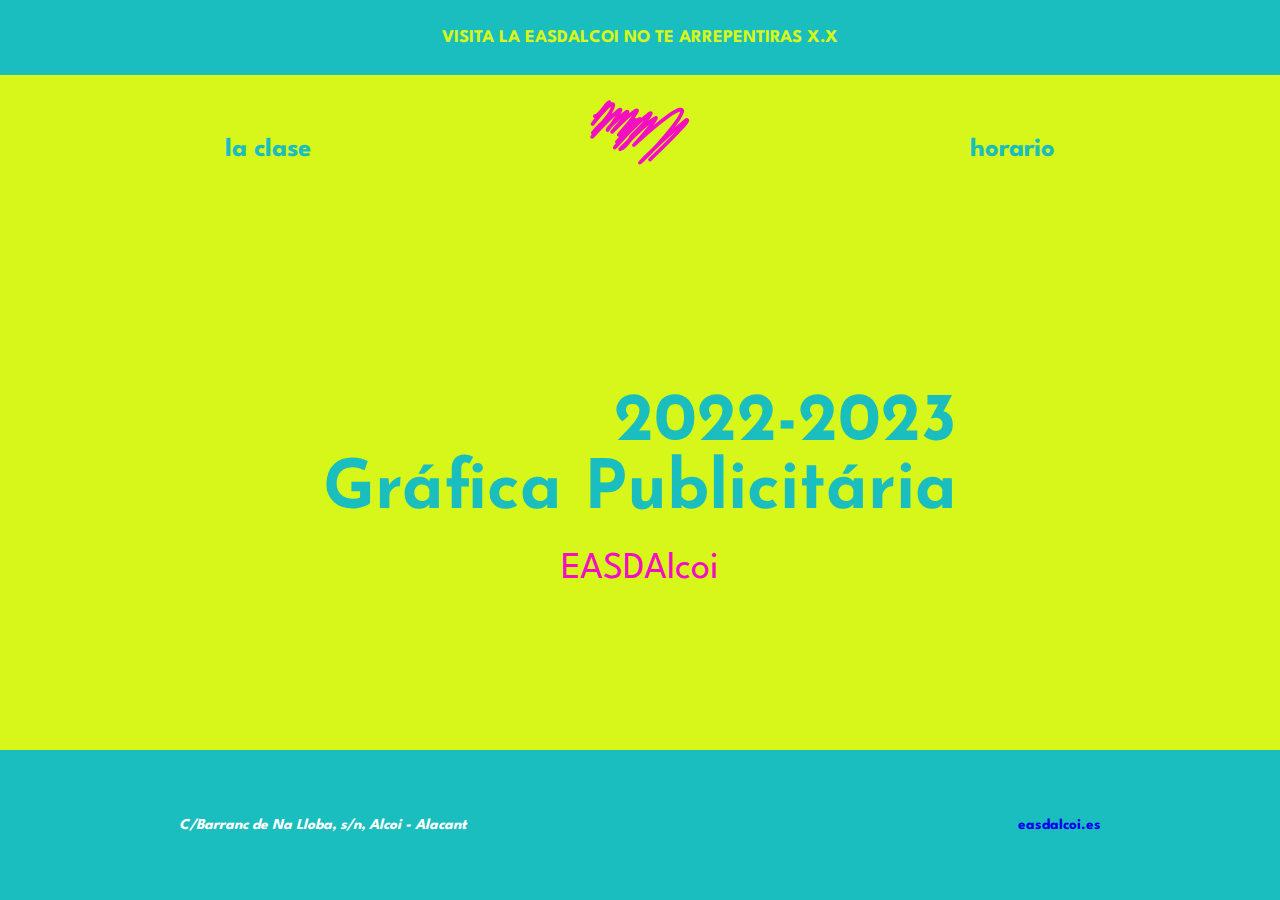
<file: index.html>
<!DOCTYPE html>
<html lang="en">
<head>
    <meta charset="UTF-8">
    <meta http-equiv="X-UA-Compatible" content="IE=edge">
    <meta name="viewport" content="width=device-width, initial-scale=1.0">
    <title>p4_clase_gráfica_publicitária</title>
    <link rel="stylesheet" href="css/style.css">
    <style>
/*MAIN*/
main{
    justify-content: center;
    align-items: center;
}

main h2{
    font-weight: 400;
}
main h2{
    color: #F30EC1;
    font-size: 1cm;
    margin-top: 0.7cm;
}

    </style>
</head>
<body>
    <header>
        <p>Visita la EASDAlcoi no te arrepentiras X.X</p>
    </header>
    <nav>
        <a href="pages/clase.html">la clase</a>
        <a href="#">
            <img src="img/Vector 17.svg" alt="vector 17">
        </a>
        <a href="pages/horario.html">horario</a>
    </nav>
    <main>
        <hgroup>
            <h1>2022-2023</h1>
            <h1>Gráfica Publicitária </h1>
        </hgroup>
        <h2>EASDAlcoi</h2>
        
    </main>
    <footer>
        <address>
            C/Barranc de Na Lloba, s/n, Alcoi - Alacant
        </address>
        <a href="www.easdalcoi.es">easdalcoi.es</a>
    </footer>
</body>
</html>
</file>
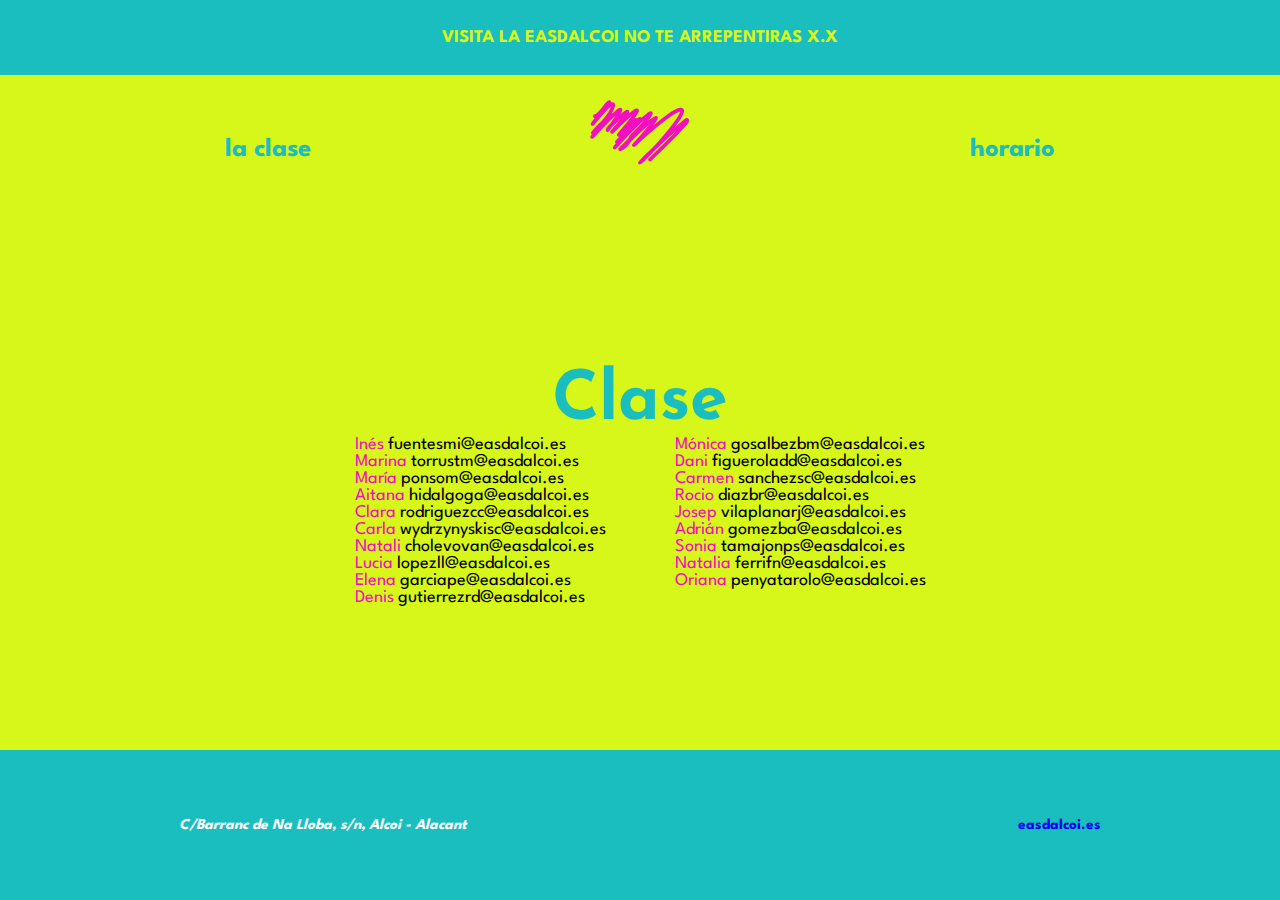
<file: pages/clase.html>
<!DOCTYPE html>
<html lang="en">
<head>
    <meta charset="UTF-8">
    <meta http-equiv="X-UA-Compatible" content="IE=edge">
    <meta name="viewport" content="width=device-width, initial-scale=1.0">
    <title>p4_clase_gráfica_publicitária</title>
    <link rel="stylesheet" href="../css/style.css">
    <link rel="stylesheet" href="clase.html">
<style>
   main{
    display: flex;
    justify-content: center;
    align-items: center;
   }
   ul li{
    font-family: 'League Spartan';
    font-weight: 400;
    list-style-type: none
   }
   ul li a{
    font-family: 'League Spartan';
    font-weight: 400;
   }
   #lista{
    display: flex;
    justify-content: space-around;
    width: 50%;
    color: #F30EC1;
   }
   #lista a{
    color: black;
   }
   ul li:hover{
    background-color: #F30EC1;
    color: #1ABEBE;
   }
   
</style>
</head>
<body>
    <header>
        <header>
            <p>Visita la EASDAlcoi <span>no</span> te arrepentiras X.X</p>
        </header>
    </header>
    <nav>
        <a href="#">la clase</a>
        <a href="../index.html">
            <img src="../img/Vector 17.svg" alt="vector 17">
        <a href="horario.html">horario</a>
        </a>
    </nav>
    <main>
    <h1>Clase</h1>
    <div id="lista">
    <ul>
        <li>Inés <a href="mailto:fuentesmi@easdalcoi.es">fuentesmi@easdalcoi.es</a></li>
        <li>Marina <a href="mailto:torrustm@easdalcoi.es">torrustm@easdalcoi.es</a></li>
        <li>María <a href="mailto:ponsom@easdalcoi.es">ponsom@easdalcoi.es</a></li>
        <li>Aitana <a href="mailto:hidalgoga@easdalcoi.es">hidalgoga@easdalcoi.es</a></li>
        <li>Clara <a href="mailto:rodriguezcc@easdalcoi.es">rodriguezcc@easdalcoi.es</a></li>
        <li>Carla <a href="mailto:wydrzynyskisc@easdalcoi.es">wydrzynyskisc@easdalcoi.es</a></li>
        <li>Natali <a href="mailto:cholevovan@easdalcoi.es">cholevovan@easdalcoi.es</a></li>
        <li>Lucia <a href="mailto:lopezll@easdalcoi.es">lopezll@easdalcoi.es</a></li>
        <li>Elena <a href="mailto:garciape@easdalcoi.es">garciape@easdalcoi.es</a></li>
        <li>Denis <a href="mailto:gutierrezrd@easdalcoi.es">gutierrezrd@easdalcoi.es</a></li>
    </ul>
    <ul>
        <li>Mónica <a href="mailto:gosalbezbm@easdalcoi.es">gosalbezbm@easdalcoi.es</a></li>
        <li>Dani <a href="mailto:figueroladd@easdalcoi.es">figueroladd@easdalcoi.es</a></li>
        <li>Carmen <a href="mailto:sanchezsc@easdalcoi.es">sanchezsc@easdalcoi.es</a></li>
        <li>Rocio <a href="mailto:diazbr@easdalcoi.es">diazbr@easdalcoi.es</a></li>
        <li>Josep <a href="mailto:vilaplanarj@easdalcoi.es">vilaplanarj@easdalcoi.es</a></li>
        <li>Adrián <a href="mailto:gomezba@easdalcoi.es">gomezba@easdalcoi.es</a></li>
        <li>Sonia <a href="mailto:tamajonps@easdalcoi.es">tamajonps@easdalcoi.es</a></li>
        <li>Natalia <a href="mailto:ferrifn@easdalcoi.es">ferrifn@easdalcoi.es</a></li>
        <li>Oriana <a href="mailto:penyatarolo@easdalcoi.es">penyatarolo@easdalcoi.es</a></li>
    </ul>
    </div>
</main>
<footer>
    <address>
        C/Barranc de Na Lloba, s/n, Alcoi - Alacant
    </address>
    <a href="www.easdalcoi.es">easdalcoi.es</a>
</footer>
</body>
</html>
</file>
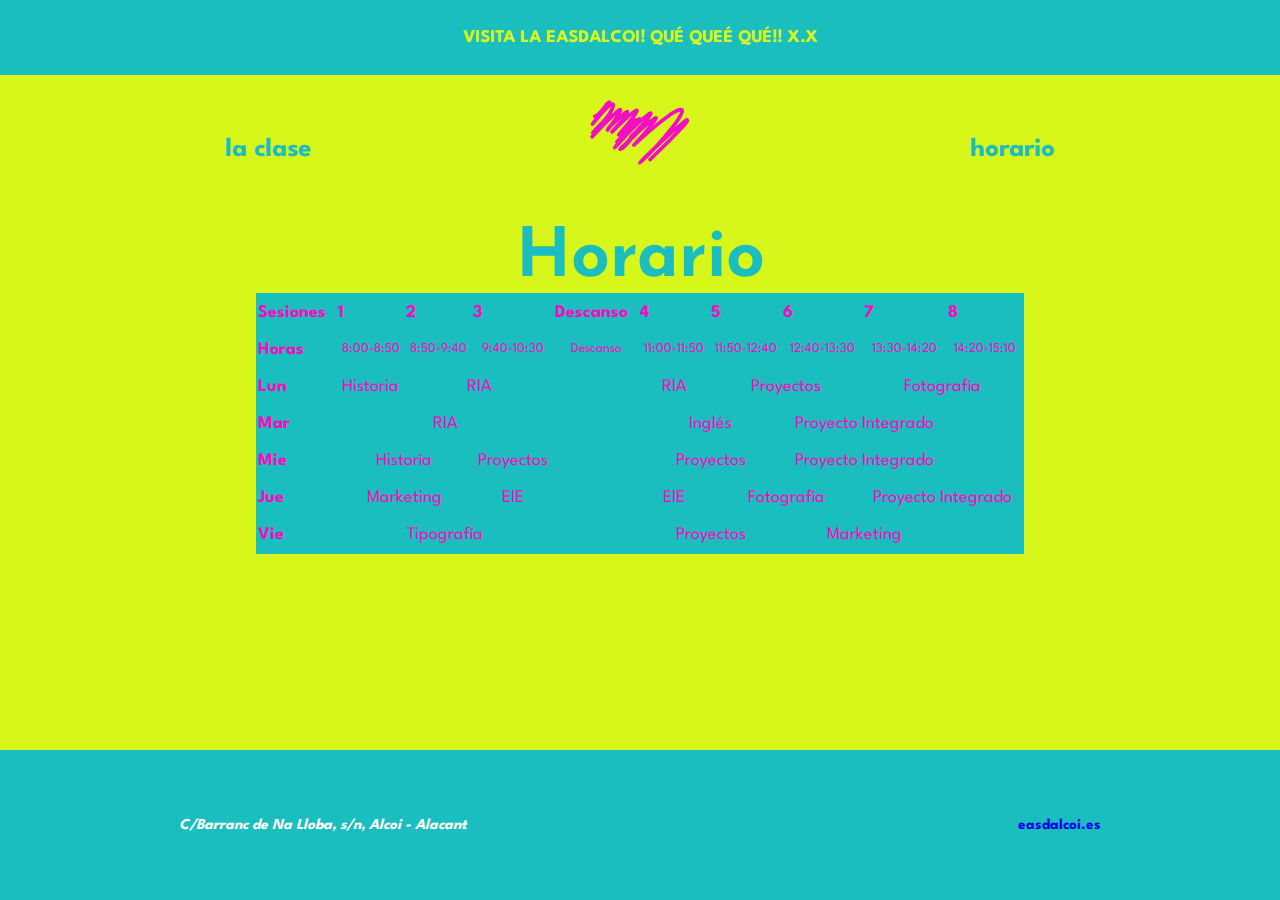
<file: pages/horario.html>
<!DOCTYPE html>
<html lang="en">
<head>
    <meta charset="UTF-8">
    <meta http-equiv="X-UA-Compatible" content="IE=edge">
    <meta name="viewport" content="width=device-width, initial-scale=1.0">
    <title>p4_clase_gráfica_publicitária</title>
    <link rel="stylesheet" href="../css/style.css">
    <link rel="stylesheet" href="horario.html">
</head>
    <style>
       main{
        justify-content: flex-start;
        align-items: center;
       }
       table{
        font-family: 'League Spartan';
        width: 60%;
        background-color: #1ABEBE;
        color: #F30EC1;
       }
       #horas td{
        font-size: 0.75em;
       }
       td{
        text-align: center;
        padding: 0.3em 0;
       }
       td:hover{
        background-color: #D7F619;
        color: #F30EC1;
       }
       th{
        text-align: left;
        padding: 0.5em 0;
       }

    </style>
<body>
    <header>
        <header>
            <p>Visita la EASDAlcoi! qué queé QUÉ!! X.X</p>
        </header>
    </header>
    <nav>
        <a href="clase.html">la clase</a>
        <a href="../index.html">
            <img src="../img/Vector 17.svg" alt="vector 17">
        </a>
        <a href="#">horario</a>
    </nav>
    <main>
    <h1>Horario</h1>
    <table>
        <tr>
            <th>Sesiones</th>
            <th>1</th>
            <th>2</th>
            <th>3</th>
            <th>Descanso</th>
            <th>4</th>
            <th>5</th>
            <th>6</th>
            <th>7</th>
            <th>8</th>
        </tr>
        <tr id="horas">
            <th>Horas</th>
            <td>8:00-8:50</td>
            <td>8:50-9:40</td>
            <td>9:40-10:30</td>
            <td>Descanso</td>
            <td>11:00-11:50</td>
            <td>11:50-12:40</td>
            <td>12:40-13:30</td>
            <td>13:30-14:20</td>
            <td>14:20-15:10</td>
        </tr>
        <tr>
            <th>Lun</th>
            <td>Historia</td>
            <td colspan="2">RIA</td>
            <td></td>
            <td>RIA</td>
            <td colspan="2">Proyectos</td>
            <td colspan="2">Fotografía</td>
        </tr>
        <tr>
            <th>Mar</th>
            <td colspan="3">RIA</td>
            <td></td>
            <td colspan="2">Inglés</td>
            <td colspan="2">Proyecto Integrado</td>
            <td></td>
        </tr>
        <tr>
            <th>Mie</th>
            <td colspan="2">Historía</td>
            <td>Proyectos</td>
            <td></td>
            <td colspan="2">Proyectos</td>
            <td colspan="2">Proyecto Integrado</td>
            <td></td>
        </tr>
        <tr>
            <th>Jue</th>
            <td colspan="2">Marketing</td>
            <td>EIE</td>
            <td></td>
            <td>EIE</td>
            <td colspan="2">Fotografía</td>
            <td colspan="2">Proyecto Integrado</td>
        </tr>
        <tr>
            <th>Vie</th>
            <td colspan="3">Tipografía</td>
            <td></td>
            <td colspan="2">Proyectos</td>
            <td colspan="2">Marketing</td>
            <td></td>
        </tr>
    </table>
</main>
<footer>
    <address>
        C/Barranc de Na Lloba, s/n, Alcoi - Alacant
    </address>
    <a href="www.easdalcoi.es">easdalcoi.es</a>
</footer>
</body>
</html>
</file>
<file: css/style.css>
@import url('https://fonts.googleapis.com/css2?family=Josefin+Sans:wght@700&family=League+Spartan&display=swap');
*{
    padding: 0;
    margin: 0;
}
a{
    text-decoration: none;
}
body{
    overflow: hidden;
}
h1{
    font-family: 'Josefin Sans', sans-serif;
}
header, nav, h2, footer{
    font-family: 'League Spartan', sans-serif;
}
header, main h1, main h2, nav, footer{
    padding: 0 14vw;
}
/*BODY*/
body{
    font-size: 18px;
}
    
/*HEADER*/
header p{
    font-weight: 700;
    font-size: 1,5em;
    text-transform: uppercase;
}
header{
    display: flex;
    justify-content: center;
    align-items: center;
    background-color: #1ABEBE;
    color: #D7F619;
    height: 8.33vh;
}
/*NAV*/
nav a{
    font-weight: 700;
}
nav{
    display: flex;
    justify-content: space-around;
    align-items: center;
    background-color: #D7F619;
    height: 16.66vh;
    font-size: 0.7cm;
}
nav a{
    color: #1ABEBE;
}
nav a:nth-child(2){
    width: 100px;
    height: 100px;
    padding: 0 5cm;
}
nav a img{
    width: 100%;
    height: auto;
}
/*MAIN*/
main{
    display: flex;
    background-color: #D7F619;
    height: 58.31vh;
    flex-direction: column;
}
main h1{
    color: #1ABEBE;
    font-size: 1.8cm;
}
main hgroup{
    display: flex;
    flex-direction: column;
    align-items: flex-end;
}
/*FOOTER*/
footer, address, footer a{
    font-weight: 700;
}
footer{
    display: flex;
    justify-content: space-between;
    align-items: center;
    background-color: #1ABEBE;
    color: #FFFFFF;
    height: 16.66vh;
    padding-top: 0cm;
    font-size: 0.4cm;
}
</file>
